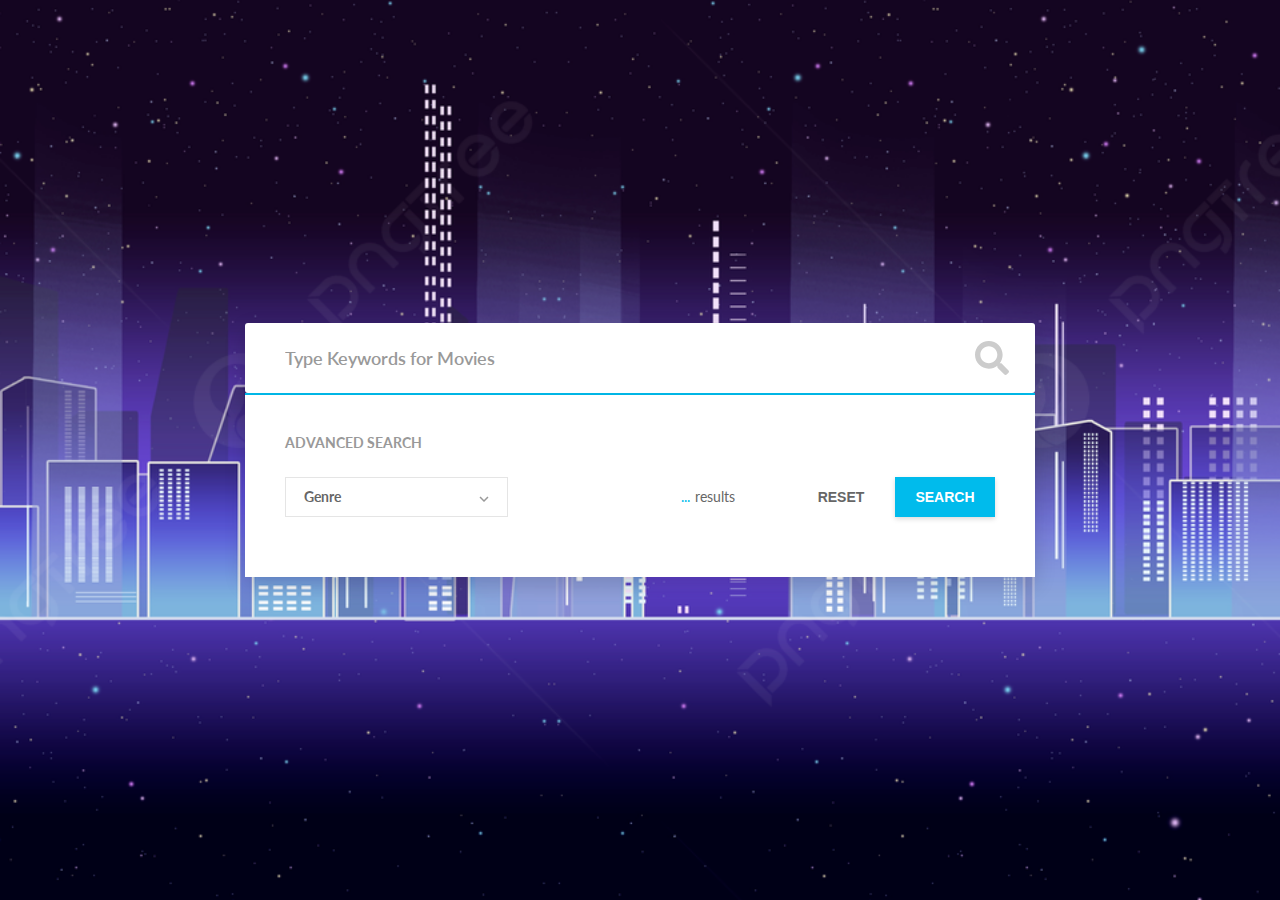
<file: DistributedOS_Project1-main/DistributedOS_project1/index.html>
<html>
  <head>
    <meta http-equiv="Content-Type" content="text/html; charset=UTF-8" />
    <meta name="viewport" content="width=device-width, initial-scale=1" />
    <meta http-equiv="X-UA-Compatible" content="IE=edge" />
    <meta name="author" content="colorlib.com">
    <link href="https://fonts.googleapis.com/css?family=Lato:400,600,700" rel="stylesheet" />
    <link href="css/main.css" rel="stylesheet" />
  </head>
  <body>
    <div class="s009">
      <form>
        <div class="inner-form">
          <div class="basic-search">
            <div class="input-field">
              <input id="search" type="text" placeholder="Type Keywords for Movies" />
              <div class="icon-wrap">
                <svg class="svg-inline--fa fa-search fa-w-16" fill="#ccc" aria-hidden="true" data-prefix="fas" data-icon="search" role="img" xmlns="http://www.w3.org/2000/svg" viewBox="0 0 512 512">
                  <path d="M505 442.7L405.3 343c-4.5-4.5-10.6-7-17-7H372c27.6-35.3 44-79.7 44-128C416 93.1 322.9 0 208 0S0 93.1 0 208s93.1 208 208 208c48.3 0 92.7-16.4 128-44v16.3c0 6.4 2.5 12.5 7 17l99.7 99.7c9.4 9.4 24.6 9.4 33.9 0l28.3-28.3c9.4-9.4 9.4-24.6.1-34zM208 336c-70.7 0-128-57.2-128-128 0-70.7 57.2-128 128-128 70.7 0 128 57.2 128 128 0 70.7-57.2 128-128 128z"></path>
                </svg>
              </div>
            </div>
          </div>
          <div class="advance-search">
            <span class="desc">ADVANCED SEARCH</span>
            <div class="row">
              <div class="input-field">
                <div class="input-select">
                  <select data-trigger="" name="choices-single-defaul">
                    <option placeholder="" value="">Genre</option>
                    <option>Action</option>
                    <option>Adventure</option>
                    <option>Animation</option>
                    <option>Comedy</option>
                    <option>Crime</option>
                    <option>Drama</option>
                    <option>Fantasy</option>
                    <option>Horror</option>
                    <option>Mystery</option>
                    <option>Romance</option>
                    <option>Science Fiction</option>
                    <option>Thriller</option>
                    <option>Western</option>
                  </select>
                </div>
              </div>
              
            <div class="row third">
              <div class="input-field">
                <div class="result-count">
                  <span>... </span>results</div>
                <div class="group-btn">
                  <button class="btn-delete" id="delete">RESET</button>
                  <button class="btn-search">SEARCH</button>
                </div>
              </div>
            </div>
          </div>
        </div>
      </form>
    </div>
    <script src="js/extention/choices.js"></script>
    <script>
      const customSelects = document.querySelectorAll("select");
      const deleteBtn = document.getElementById('delete')
      const choices = new Choices('select',
      {
        searchEnabled: false,
        itemSelectText: '',
        removeItemButton: true,
      });
      deleteBtn.addEventListener("click", function(e)
      {
        e.preventDefault()
        // Delete advanced search
        const deleteAll = document.querySelectorAll('.choices__button')
        for (let i = 0; i < deleteAll.length; i++)
        {
          deleteAll[i].click();
        }
        
        // Delete keyword value
        const deleteKeywords = document.getElementById("search").value = "";
      });

    </script>
  </body><!-- This templates was made by Colorlib (https://colorlib.com) -->
</html>
</file>
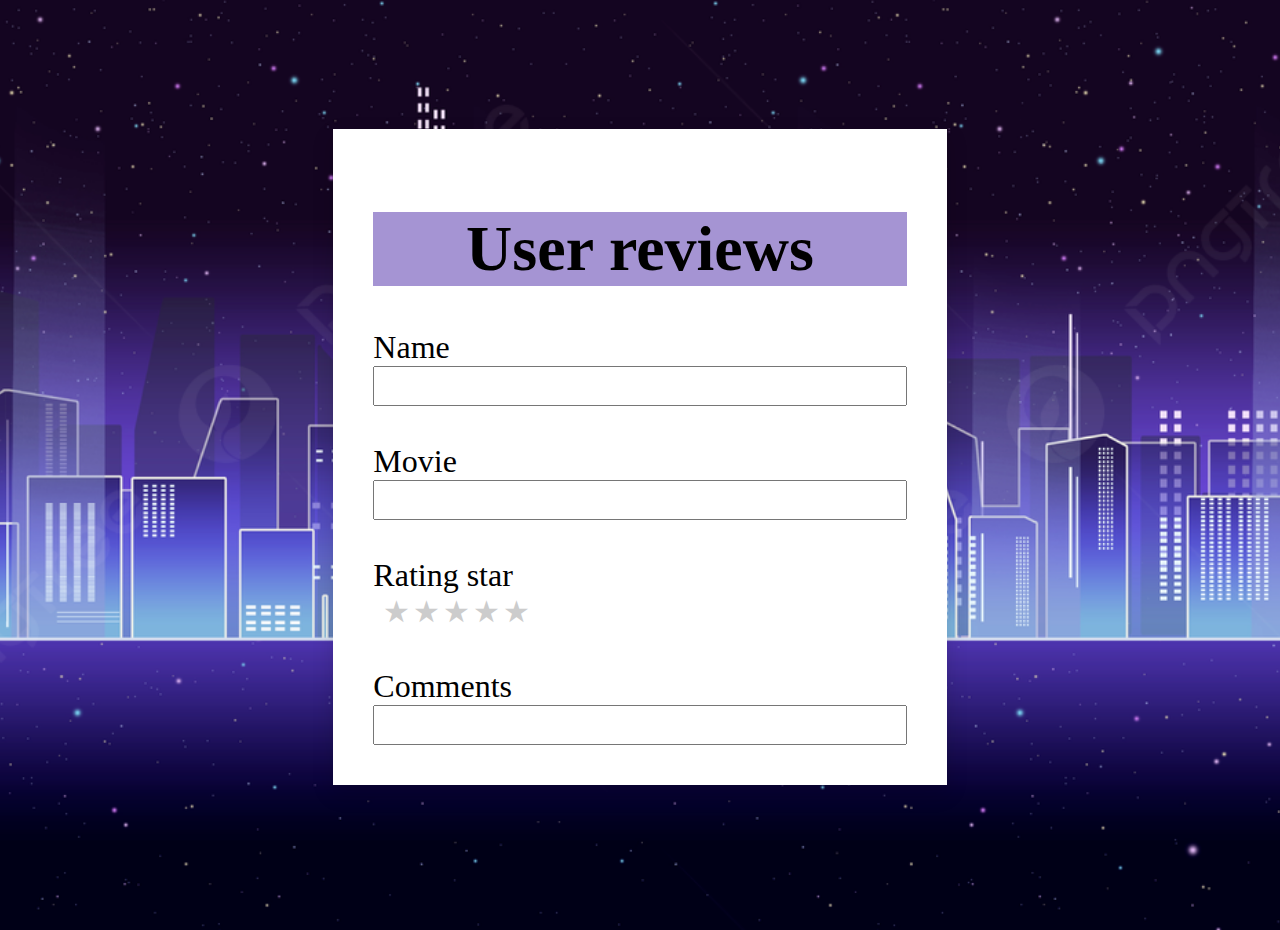
<file: DistributedOS_Project1-main/DistributedOS_project1/review.html>
<html>
  <head>
    <meta http-equiv="Content-Type" content="text/html; charset=UTF-8" />
    <meta name="viewport" content="width=device-width, initial-scale=1" />
    <meta http-equiv="X-UA-Compatible" content="IE=edge" />
    <meta name="author" content="colorlib.com">
    <link rel="preconnect" href="https://fonts.googleapis.com">
    <link href="css/review.css" rel="stylesheet" />
  </head>
  
<body>    
    <div class="s009">
        <form action="">
            <div class="inner-form">
                <div class="advance-search">
                    <h1 id="title">User reviews</h1>
                    <label for="">Name </label> <br> 
                    <input type="text"> <br> <br>
                    <label for="">Movie </label> <br> 
                    <input type="text"> <br> <br>
                    <label for="">Rating star </label> <br>
                    <div class="rate" id="moveCenter">
                        <input type="radio" id="star5" name="rate" value="5" />
                        <label for="star5" title="text">5 stars</label>
                        <input type="radio" id="star4" name="rate" value="4" />
                        <label for="star4" title="text">4 stars</label>
                        <input type="radio" id="star3" name="rate" value="3" />
                        <label for="star3" title="text">3 stars</label>
                        <input type="radio" id="star2" name="rate" value="2" />
                        <label for="star2" title="text">2 stars</label>
                        <input type="radio" id="star1" name="rate" value="1" />
                        <label for="star1" title="text">1 star</label>
                    </div>
                    <br> <br>
                    <label for="">Comments </label> <br> 
                    <input type="text"> <br> 
                </div> 
            </div>
            <h2></h2>
        </form>
    </div>
</body>

    <script src="js/review.js"></script>
        
  
</html>
</file>
<file: DistributedOS_Project1-main/DistributedOS_project1/css/main.css>
html {
  line-height: 1.15;
  /* 1 */
  -ms-text-size-adjust: 100%;
  /* 2 */
  -webkit-text-size-adjust: 100%;
  /* 2 */
}

/* Sections
   ========================================================================== */
/**
 * Remove the margin in all browsers (opinionated).
 */
body {
  margin: 0;
  background: url(../images/bg.jpg);
  background-repeat: no-repeat;
  background-size: cover;
  background-position: center;
}

/**
 * Add the correct display in IE 9-.
 */
article,
aside,
footer,
header,
nav,
section {
  display: block;
}

/**
 * Correct the font size and margin on `h1` elements within `section` and
 * `article` contexts in Chrome, Firefox, and Safari.
 */
h1 {
  font-size: 2em;
  margin: 0.67em 0;
}

/* Grouping content
   ========================================================================== */
/**
 * Add the correct display in IE 9-.
 * 1. Add the correct display in IE.
 */
figcaption,
figure,
main {
  /* 1 */
  display: block;
}

/**
 * Add the correct margin in IE 8.
 */
figure {
  margin: 1em 40px;
}

/**
 * 1. Add the correct box sizing in Firefox.
 * 2. Show the overflow in Edge and IE.
 */
hr {
  box-sizing: content-box;
  /* 1 */
  height: 0;
  /* 1 */
  overflow: visible;
  /* 2 */
}

/**
 * 1. Correct the inheritance and scaling of font size in all browsers.
 * 2. Correct the odd `em` font sizing in all browsers.
 */
pre {
  font-family: monospace, monospace;
  /* 1 */
  font-size: 1em;
  /* 2 */
}

/* Text-level semantics
   ========================================================================== */
/**
 * 1. Remove the gray background on active links in IE 10.
 * 2. Remove gaps in links underline in iOS 8+ and Safari 8+.
 */
a {
  background-color: transparent;
  /* 1 */
  -webkit-text-decoration-skip: objects;
  /* 2 */
}

/**
 * 1. Remove the bottom border in Chrome 57- and Firefox 39-.
 * 2. Add the correct text decoration in Chrome, Edge, IE, Opera, and Safari.
 */
abbr[title] {
  border-bottom: none;
  /* 1 */
  text-decoration: underline;
  /* 2 */
  text-decoration: underline dotted;
  /* 2 */
}

/**
 * Prevent the duplicate application of `bolder` by the next rule in Safari 6.
 */
b,
strong {
  font-weight: inherit;
}

/**
 * Add the correct font weight in Chrome, Edge, and Safari.
 */
b,
strong {
  font-weight: bolder;
}

/**
 * 1. Correct the inheritance and scaling of font size in all browsers.
 * 2. Correct the odd `em` font sizing in all browsers.
 */
code,
kbd,
samp {
  font-family: monospace, monospace;
  /* 1 */
  font-size: 1em;
  /* 2 */
}

/**
 * Add the correct font style in Android 4.3-.
 */
dfn {
  font-style: italic;
}

/**
 * Add the correct background and color in IE 9-.
 */
mark {
  background-color: #ff0;
  color: #000;
}

/**
 * Add the correct font size in all browsers.
 */
small {
  font-size: 80%;
}

/**
 * Prevent `sub` and `sup` elements from affecting the line height in
 * all browsers.
 */
sub,
sup {
  font-size: 75%;
  line-height: 0;
  position: relative;
  vertical-align: baseline;
}

sub {
  bottom: -0.25em;
}

sup {
  top: -0.5em;
}

/* Embedded content
   ========================================================================== */
/**
 * Add the correct display in IE 9-.
 */
audio,
video {
  display: inline-block;
}

/**
 * Add the correct display in iOS 4-7.
 */
audio:not([controls]) {
  display: none;
  height: 0;
}

/**
 * Remove the border on images inside links in IE 10-.
 */
img {
  border-style: none;
}

/**
 * Hide the overflow in IE.
 */
svg:not(:root) {
  overflow: hidden;
}

/* Forms
   ========================================================================== */
/**
 * 1. Change the font styles in all browsers (opinionated).
 * 2. Remove the margin in Firefox and Safari.
 */
button,
input,
optgroup,
select,
textarea {
  font-family: sans-serif;
  /* 1 */
  font-size: 100%;
  /* 1 */
  line-height: 1.15;
  /* 1 */
  margin: 0;
  /* 2 */
}

/**
 * Show the overflow in IE.
 * 1. Show the overflow in Edge.
 */
button,
input {
  /* 1 */
  overflow: visible;
}

/**
 * Remove the inheritance of text transform in Edge, Firefox, and IE.
 * 1. Remove the inheritance of text transform in Firefox.
 */
button,
select {
  /* 1 */
  text-transform: none;
}

/**
 * 1. Prevent a WebKit bug where (2) destroys native `audio` and `video`
 *    controls in Android 4.
 * 2. Correct the inability to style clickable types in iOS and Safari.
 */
button,
html [type="button"],
[type="reset"],
[type="submit"] {
  -webkit-appearance: button;
  /* 2 */
}

/**
 * Remove the inner border and padding in Firefox.
 */
button::-moz-focus-inner,
[type="button"]::-moz-focus-inner,
[type="reset"]::-moz-focus-inner,
[type="submit"]::-moz-focus-inner {
  border-style: none;
  padding: 0;
}

/**
 * Restore the focus styles unset by the previous rule.
 */
button:-moz-focusring,
[type="button"]:-moz-focusring,
[type="reset"]:-moz-focusring,
[type="submit"]:-moz-focusring {
  outline: 1px dotted ButtonText;
}

/**
 * Correct the padding in Firefox.
 */
fieldset {
  padding: 0.35em 0.75em 0.625em;
}

/**
 * 1. Correct the text wrapping in Edge and IE.
 * 2. Correct the color inheritance from `fieldset` elements in IE.
 * 3. Remove the padding so developers are not caught out when they zero out
 *    `fieldset` elements in all browsers.
 */
legend {
  box-sizing: border-box;
  /* 1 */
  color: inherit;
  /* 2 */
  display: table;
  /* 1 */
  max-width: 100%;
  /* 1 */
  padding: 0;
  /* 3 */
  white-space: normal;
  /* 1 */
}

/**
 * 1. Add the correct display in IE 9-.
 * 2. Add the correct vertical alignment in Chrome, Firefox, and Opera.
 */
progress {
  display: inline-block;
  /* 1 */
  vertical-align: baseline;
  /* 2 */
}

/**
 * Remove the default vertical scrollbar in IE.
 */
textarea {
  overflow: auto;
}

/**
 * 1. Add the correct box sizing in IE 10-.
 * 2. Remove the padding in IE 10-.
 */
[type="checkbox"],
[type="radio"] {
  box-sizing: border-box;
  /* 1 */
  padding: 0;
  /* 2 */
}

/**
 * Correct the cursor style of increment and decrement buttons in Chrome.
 */
[type="number"]::-webkit-inner-spin-button,
[type="number"]::-webkit-outer-spin-button {
  height: auto;
}

/**
 * 1. Correct the odd appearance in Chrome and Safari.
 * 2. Correct the outline style in Safari.
 */
[type="search"] {
  -webkit-appearance: textfield;
  /* 1 */
  outline-offset: -2px;
  /* 2 */
}

/**
 * Remove the inner padding and cancel buttons in Chrome and Safari on macOS.
 */
[type="search"]::-webkit-search-cancel-button,
[type="search"]::-webkit-search-decoration {
  -webkit-appearance: none;
}

/**
 * 1. Correct the inability to style clickable types in iOS and Safari.
 * 2. Change font properties to `inherit` in Safari.
 */
::-webkit-file-upload-button {
  -webkit-appearance: button;
  /* 1 */
  font: inherit;
  /* 2 */
}

/* Interactive
   ========================================================================== */
/*
 * Add the correct display in IE 9-.
 * 1. Add the correct display in Edge, IE, and Firefox.
 */
details,
menu {
  display: block;
}

/*
 * Add the correct display in all browsers.
 */
summary {
  display: list-item;
}

/* Scripting
   ========================================================================== */
/**
 * Add the correct display in IE 9-.
 */
canvas {
  display: inline-block;
}

/**
 * Add the correct display in IE.
 */
template {
  display: none;
}

/* Hidden
   ========================================================================== */
/**
 * Add the correct display in IE 10-.
 */
[hidden] {
  display: none;
}

html {
  height: 100%;
}

fieldset {
  margin: 0;
  padding: 0;
  -webkit-margin-start: 0;
  -webkit-margin-end: 0;
  -webkit-padding-before: 0;
  -webkit-padding-start: 0;
  -webkit-padding-end: 0;
  -webkit-padding-after: 0;
  border: 0;
}

legend {
  margin: 0;
  padding: 0;
  display: block;
  -webkit-padding-start: 0;
  -webkit-padding-end: 0;
}

/*===============================
=            Choices            =
===============================*/
.choices {
  position: relative;
  margin-bottom: 24px;
  font-size: 16px;
}

.choices:focus {
  outline: none;
}

.choices:last-child {
  margin-bottom: 0;
}

.choices.is-disabled .choices__inner, .choices.is-disabled .choices__input {
  background-color: #EAEAEA;
  cursor: not-allowed;
  -webkit-user-select: none;
     -moz-user-select: none;
      -ms-user-select: none;
          user-select: none;
}

.choices.is-disabled .choices__item {
  cursor: not-allowed;
}

.choices[data-type*="select-one"] {
  cursor: pointer;
}

.choices[data-type*="select-one"] .choices__inner {
  padding-bottom: 7.5px;
}

.choices[data-type*="select-one"] .choices__input {
  display: block;
  width: 100%;
  padding: 10px;
  border-bottom: 1px solid #DDDDDD;
  background-color: #FFFFFF;
  margin: 0;
}

.choices[data-type*="select-one"] .choices__button {
  background-image: url("../../icons/cross-inverse.svg");
  padding: 0;
  background-size: 8px;
  height: 100%;
  position: absolute;
  top: 50%;
  right: 0;
  margin-top: -10px;
  margin-right: 25px;
  height: 20px;
  width: 20px;
  border-radius: 10em;
  opacity: .5;
}

.choices[data-type*="select-one"] .choices__button:hover, .choices[data-type*="select-one"] .choices__button:focus {
  opacity: 1;
}

.choices[data-type*="select-one"] .choices__button:focus {
  box-shadow: 0px 0px 0px 2px #00BCD4;
}

.choices[data-type*="select-one"]:after {
  content: "";
  height: 0;
  width: 0;
  border-style: solid;
  border-color: #333333 transparent transparent transparent;
  border-width: 5px;
  position: absolute;
  right: 11.5px;
  top: 50%;
  margin-top: -2.5px;
  pointer-events: none;
}

.choices[data-type*="select-one"].is-open:after {
  border-color: transparent transparent #333333 transparent;
  margin-top: -7.5px;
}

.choices[data-type*="select-one"][dir="rtl"]:after {
  left: 11.5px;
  right: auto;
}

.choices[data-type*="select-one"][dir="rtl"] .choices__button {
  right: auto;
  left: 0;
  margin-left: 25px;
  margin-right: 0;
}

.choices[data-type*="select-multiple"] .choices__inner, .choices[data-type*="text"] .choices__inner {
  cursor: text;
}

.choices[data-type*="select-multiple"] .choices__button, .choices[data-type*="text"] .choices__button {
  position: relative;
  display: inline-block;
  margin-top: 0;
  margin-right: -4px;
  margin-bottom: 0;
  margin-left: 8px;
  padding-left: 16px;
  border-left: 1px solid #008fa1;
  background-image: url("../../icons/cross.svg");
  background-size: 8px;
  width: 8px;
  line-height: 1;
  opacity: .75;
}

.choices[data-type*="select-multiple"] .choices__button:hover, .choices[data-type*="select-multiple"] .choices__button:focus, .choices[data-type*="text"] .choices__button:hover, .choices[data-type*="text"] .choices__button:focus {
  opacity: 1;
}

.choices__inner {
  display: inline-block;
  vertical-align: top;
  width: 100%;
  background-color: #f9f9f9;
  padding: 7.5px 7.5px 3.75px;
  border: 1px solid #DDDDDD;
  border-radius: 2.5px;
  font-size: 14px;
  min-height: 44px;
  overflow: hidden;
}

.is-focused .choices__inner, .is-open .choices__inner {
  border-color: #b7b7b7;
}

.is-open .choices__inner {
  border-radius: 2.5px 2.5px 0 0;
}

.is-flipped.is-open .choices__inner {
  border-radius: 0 0 2.5px 2.5px;
}

.choices__list {
  margin: 0;
  padding-left: 0;
  list-style: none;
}

.choices__list--single {
  display: inline-block;
  padding: 4px 16px 4px 4px;
  width: 100%;
}

[dir="rtl"] .choices__list--single {
  padding-right: 4px;
  padding-left: 16px;
}

.choices__list--single .choices__item {
  width: 100%;
}

.choices__list--multiple {
  display: inline;
}

.choices__list--multiple .choices__item {
  display: inline-block;
  vertical-align: middle;
  border-radius: 20px;
  padding: 4px 10px;
  font-size: 12px;
  font-weight: 500;
  margin-right: 3.75px;
  margin-bottom: 3.75px;
  background-color: #00BCD4;
  border: 1px solid #00a5bb;
  color: #FFFFFF;
  word-break: break-all;
}

.choices__list--multiple .choices__item[data-deletable] {
  padding-right: 5px;
}

[dir="rtl"] .choices__list--multiple .choices__item {
  margin-right: 0;
  margin-left: 3.75px;
}

.choices__list--multiple .choices__item.is-highlighted {
  background-color: #00a5bb;
  border: 1px solid #008fa1;
}

.is-disabled .choices__list--multiple .choices__item {
  background-color: #aaaaaa;
  border: 1px solid #919191;
}

.choices__list--dropdown {
  display: none;
  z-index: 1;
  position: absolute;
  width: 100%;
  background-color: #FFFFFF;
  border: 1px solid #DDDDDD;
  top: 100%;
  margin-top: -1px;
  border-bottom-left-radius: 2.5px;
  border-bottom-right-radius: 2.5px;
  overflow: hidden;
  word-break: break-all;
}

.choices__list--dropdown.is-active {
  display: block;
}

.is-open .choices__list--dropdown {
  border-color: #b7b7b7;
}

.is-flipped .choices__list--dropdown {
  top: auto;
  bottom: 100%;
  margin-top: 0;
  margin-bottom: -1px;
  border-radius: .25rem .25rem 0 0;
}

.choices__list--dropdown .choices__list {
  position: relative;
  max-height: 300px;
  overflow: auto;
  -webkit-overflow-scrolling: touch;
  will-change: scroll-position;
}

.choices__list--dropdown .choices__item {
  position: relative;
  padding: 10px;
  font-size: 14px;
}

[dir="rtl"] .choices__list--dropdown .choices__item {
  text-align: right;
}

@media (min-width: 640px) {
  .choices__list--dropdown .choices__item--selectable {
    padding-right: 100px;
  }
  .choices__list--dropdown .choices__item--selectable:after {
    content: attr(data-select-text);
    font-size: 12px;
    opacity: 0;
    position: absolute;
    right: 10px;
    top: 50%;
    transform: translateY(-50%);
  }
  [dir="rtl"] .choices__list--dropdown .choices__item--selectable {
    text-align: right;
    padding-left: 100px;
    padding-right: 10px;
  }
  [dir="rtl"] .choices__list--dropdown .choices__item--selectable:after {
    right: auto;
    left: 10px;
  }
}

.choices__list--dropdown .choices__item--selectable.is-highlighted {
  background-color: #f2f2f2;
}

.choices__list--dropdown .choices__item--selectable.is-highlighted:after {
  opacity: .5;
}

.choices__item {
  cursor: default;
}

.choices__item--selectable {
  cursor: pointer;
}

.choices__item--disabled {
  cursor: not-allowed;
  -webkit-user-select: none;
     -moz-user-select: none;
      -ms-user-select: none;
          user-select: none;
  opacity: .5;
}

.choices__heading {
  font-weight: 600;
  font-size: 12px;
  padding: 10px;
  border-bottom: 1px solid #f7f7f7;
  color: gray;
}

.choices__button {
  text-indent: -9999px;
  -webkit-appearance: none;
  -moz-appearance: none;
       appearance: none;
  border: 0;
  background-color: transparent;
  background-repeat: no-repeat;
  background-position: center;
  cursor: pointer;
}

.choices__button:focus {
  outline: none;
}

.choices__input {
  display: inline-block;
  vertical-align: baseline;
  background-color: #f9f9f9;
  font-size: 14px;
  margin-bottom: 5px;
  border: 0;
  border-radius: 0;
  max-width: 100%;
  padding: 4px 0 4px 2px;
}

.choices__input:focus {
  outline: 0;
}

[dir="rtl"] .choices__input {
  padding-right: 2px;
  padding-left: 0;
}

.choices__placeholder {
  opacity: .5;
}

/*=====  End of Choices  ======*/
* {
  box-sizing: border-box;
}

.s009 {
  min-height: 100vh;
  display: -ms-flexbox;
  display: flex;
  -ms-flex-pack: center;
      justify-content: center;
  -ms-flex-align: center;
      align-items: center;
  padding: 15px;
  font-family: 'Lato', sans-serif;
}

.s009 form {
  width: 100%;
  max-width: 790px;
  margin: 0;
}

.s009 form .inner-form {
  width: 100%;
}

.s009 form .inner-form .input-field {
  position: relative;
}

.s009 form .inner-form .input-field input {
  height: 100%;
  border: 0;
  background: #fff;
  display: block;
  width: 100%;
  padding: 10px 32px 10px 70px;
  font-size: 18px;
  color: #666;
  border-radius: 3px;
  height: 70px;
  color: #555;
  font-family: 'Lato', sans-serif;
}

.s009 form .inner-form .input-field input.placeholder {
  color: #999;
  font-size: 18px;
  font-weight: 600;
}

.s009 form .inner-form .input-field input:-moz-placeholder {
  color: #999;
  font-size: 18px;
  font-weight: 600;
}

.s009 form .inner-form .input-field input::-webkit-input-placeholder {
  color: #999;
  font-size: 18px;
  font-weight: 600;
}

.s009 form .inner-form .input-field input:hover, .s009 form .inner-form .input-field input:focus {
  box-shadow: none;
  outline: 0;
}

.s009 form .inner-form .input-field .btn-search {
  min-width: 100px;
  height: 40px;
  padding: 0 15px;
  background: #00bbec;
  white-space: nowrap;
  border-radius: 0;
  font-size: 14px;
  color: #fff;
  transition: all .2s ease-out, color .2s ease-out;
  border: 0;
  cursor: pointer;
  font-weight: bold;
  box-shadow: 0px 2px 5px 0px rgba(0, 0, 0, 0.15);
}

.s009 form .inner-form .input-field .btn-search:hover, .s009 form .inner-form .input-field .btn-search:focus {
  background: #00a7d3;
}

.s009 form .inner-form .input-field .btn-delete {
  min-width: 100px;
  height: 40px;
  padding: 0 15px;
  background: transparent;
  white-space: nowrap;
  border-radius: 0;
  font-size: 14px;
  color: #666;
  transition: all .2s ease-out, color .2s ease-out;
  border: 0;
  cursor: pointer;
  font-weight: bold;
}

.s009 form .inner-form .input-field .btn-delete:hover, .s009 form .inner-form .input-field .btn-delete:focus {
  color: #000;
  outline: 0;
  box-shadow: none;
}

.s009 form .inner-form .basic-search {
  box-shadow: 0px 8px 20px 0px rgba(0, 0, 0, 0.15);
  border-bottom: 2px solid #00bbec;
}

.s009 form .inner-form .basic-search .input-field {
  width: 100%;
}

.s009 form .inner-form .basic-search .input-field input {
  padding: 10px 80px 10px 40px;
}

.s009 form .inner-form .basic-search .input-field .icon-wrap {
  position: absolute;
  top: 0;
  right: 0;
  display: -ms-flexbox;
  display: flex;
  -ms-flex-align: center;
      align-items: center;
  width: 60px;
  height: 100%;
}

.s009 form .inner-form .basic-search .input-field .icon-wrap svg {
  width: 34px;
  height: 34px;
  fill: #ccc;
}

.s009 form .inner-form .advance-search {
  background: #fff;
  padding: 40px;
  box-shadow: 0px 8px 20px 0px rgba(0, 0, 0, 0.15);
}

.s009 form .inner-form .advance-search .desc {
  font-size: 14px;
  color: #999;
  display: block;
  margin-bottom: 26px;
  font-weight: bold;
}

.s009 form .inner-form .advance-search .row {
  display: -ms-flexbox;
  display: flex;
  -ms-flex-pack: justify;
      justify-content: space-between;
  -ms-flex-align: center;
      align-items: center;
  margin-bottom: 20px;
}

.s009 form .inner-form .advance-search .row.second {
  margin-bottom: 46px;
}

.s009 form .inner-form .advance-search .row.third {
  margin-bottom: 0;
}

.s009 form .inner-form .advance-search .row.third .input-field {
  width: 100%;
  display: -ms-flexbox;
  display: flex;
  -ms-flex-pack: justify;
      justify-content: space-between;
  -ms-flex-align: center;
      align-items: center;
}

.s009 form .inner-form .advance-search .row.third .input-field .result-count {
  display: -ms-flexbox;
  display: flex;
  -ms-flex-pack: start;
      justify-content: flex-start;
  -ms-flex-align: center;
      align-items: center;
  width: 110px;
  color: #666;
  font-size: 14px;
}

.s009 form .inner-form .advance-search .row.third .input-field .result-count span {
  color: #00bbec;
  padding-right: 5px;
}

.s009 form .inner-form .advance-search .input-field {
  width: calc((100% - 40px) / 3);
}

.s009 form .inner-form .advance-search .input-select {
  height: 40px;
}

.s009 form .inner-form .advance-search .choices__inner {
  background: transparent;
  border-radius: 0;
  border: 0;
  border: 1px solid rgba(0, 0, 0, 0.1);
  height: 100%;
  color: #fff;
  display: -ms-flexbox;
  display: flex;
  -ms-flex-align: center;
      align-items: center;
  padding: 0;
  padding-right: 30px;
  font-size: 14px;
  min-height: 40px;
}

.s009 form .inner-form .advance-search .choices__inner .choices__list.choices__list--single {
  display: -ms-flexbox;
  display: flex;
  padding: 5px 18px;
  -ms-flex-align: center;
      align-items: center;
  height: 100%;
}

.s009 form .inner-form .advance-search .choices__inner .choices__item.choices__item--selectable.choices__placeholder {
  display: -ms-flexbox;
  display: flex;
  -ms-flex-align: center;
      align-items: center;
  height: 100%;
  opacity: 1;
  color: #666;
  font-weight: bold;
}

.s009 form .inner-form .advance-search .choices__inner .choices__list--single .choices__item {
  display: -ms-flexbox;
  display: flex;
  -ms-flex-align: center;
      align-items: center;
  height: 100%;
  color: #00bbec;
  font-weight: bold;
}

.s009 form .inner-form .advance-search .choices__list.choices__list--dropdown {
  border: 0;
  background: #fff;
  padding: 10px 18px 20px 18px;
  margin-top: 0;
  border-radius: 0;
  box-shadow: 0px 2px 5px 0px rgba(0, 0, 0, 0.15);
}

.s009 form .inner-form .advance-search .choices__list.choices__list--dropdown .choices__item--selectable {
  padding-right: 0;
}

.s009 form .inner-form .advance-search .choices__list--dropdown .choices__item--selectable.is-highlighted {
  background: transparent;
  color: #00bbec;
}

.s009 form .inner-form .advance-search .choices__list--dropdown .choices__item {
  color: #666;
  min-height: 20px;
  padding: 8px 0;
  font-weight: bold;
}

.s009 form .inner-form .advance-search .choices[data-type*="select-one"]:after {
  border: 0;
  width: 32px;
  height: 32px;
  margin: 0;
  transform: none;
  opacity: 1;
  right: 15px;
  top: 6px;
  background-size: 18px 18px;
  background-position: right center;
  background-image: url("data:image/svg+xml;charset=UTF-8,%3csvg fill='%23999' xmlns='http://www.w3.org/2000/svg' width='24' height='24' viewBox='0 0 24 24'%3e%3cpath d='M16.59 8.59L12 13.17 7.41 8.59 6 10l6 6 6-6z'/%3e%3c/svg%3e");
  background-repeat: no-repeat;
}

.s009 form .inner-form .advance-search .choices[data-type*="select-one"].is-open {
  box-shadow: 0px 1px 2px 0px rgba(0, 0, 0, 0.1);
}

.s009 form .inner-form .advance-search .choices[data-type*="select-one"].is-open:after {
  background-image: url("data:image/svg+xml;charset=UTF-8,%3csvg fill='%23999' xmlns='http://www.w3.org/2000/svg' width='24' height='24' viewBox='0 0 24 24'%3e%3cpath d='M12 8l-6 6 1.41 1.41L12 10.83l4.59 4.58L18 14z'/%3e%3c/svg%3e");
}

.s009 form .inner-form .advance-search .choices[data-type*="select-one"] .choices__button {
  display: none;
  -webkit-user-select: none;
     -moz-user-select: none;
      -ms-user-select: none;
          user-select: none;
}

@media screen and (max-width: 767px) {
  .s009 form .inner-form .basic-search .input-field input {
    padding: 10px 80px 10px 15px;
  }
  .s009 form .inner-form .basic-search .input-field .icon-wrap {
    width: 80px;
    -ms-flex-pack: center;
        justify-content: center;
  }
  .s009 form .inner-form .basic-search .input-field .icon-wrap svg {
    width: 30px;
    height: 30px;
  }
  .s009 form .inner-form .advance-search {
    padding: 30px 15px;
  }
  .s009 form .inner-form .advance-search .row {
    display: block;
  }
  .s009 form .inner-form .advance-search .input-field {
    width: 100%;
    margin-bottom: 20px;
  }
}

/*# sourceMappingURL=Searchs_009.css.map */
</file>
<file: DistributedOS_Project1-main/DistributedOS_project1/css/review.css>
body {
    margin: 0;
    background: url(../images/bg.jpg);
    background-repeat: no-repeat;
    background-size: cover;
    background-position: center;
    
}

.s009 form .inner-form .advance-search {
    background: #fff;
    padding: 40px;
    box-shadow: 0px 8px 20px 0px rgba(0, 0, 0, 0.15);
    font-family: 'Barriecito', cursive;
    font-size: 2em;
}

.s009 form .inner-form .advance-search h1{
    background: #2e07996e;
    text-align: center;
}

.s009 {
    min-height: 100vh;
    display: -ms-flexbox;
    display: flex;
    -ms-flex-pack: center;
    justify-content: center;
    -ms-flex-align: center;
    align-items: center;
    padding: 15px;
    font-family: 'Lato', sans-serif;
    
}

.container {
    justify-content: center;
    align-items: center;
    display: flex;
    height: 100%;
    text-align: center;
}
 
/*apply css properties to button tag*/
 
button {
    width: 90px;
    height: 60px;
    font-size: 30px;
    background-color: rgb(84, 241, 84);
    color: honeydew;
}
 
/*apply hover effect to button tag*/
 
button:hover {
    background-color: greenyellow;
    color: grey;
}
 
/*apply css properties to h2 tag*/
 
h2 {
    color: black;
    margin: 0 50px;
    font-size: 45px;
}

input {
    overflow: visible;
    height: 3em;
    width: 40em;
    line-height: 1.15;
    margin: 0;
}

h1.title {
    text-align: center;
}

.rate {
    text-align: center;
    float: left;
    height: 46px;
    padding: 0 10px;
    
}
.rate:not(:checked) > input {
    position:absolute;
    top:-9999px;
}
.rate:not(:checked) > label {
    float:right;
    width:1em;
    overflow:hidden;
    white-space:nowrap;
    cursor:pointer;
    font-size:30px;
    color:#ccc;
}
.rate:not(:checked) > label:before {
    content: '★ ';
}
.rate > input:checked ~ label {
    color: #ffc700;    
}
.rate:not(:checked) > label:hover,
.rate:not(:checked) > label:hover ~ label {
    color: #deb217;  
}
.rate > input:checked + label:hover,
.rate > input:checked + label:hover ~ label,
.rate > input:checked ~ label:hover,
.rate > input:checked ~ label:hover ~ label,
.rate > label:hover ~ input:checked ~ label {
    color: #c59b08;
}
/* Modified from: https://github.com/mukulkant/Star-rating-using-pure-css */
</file>
